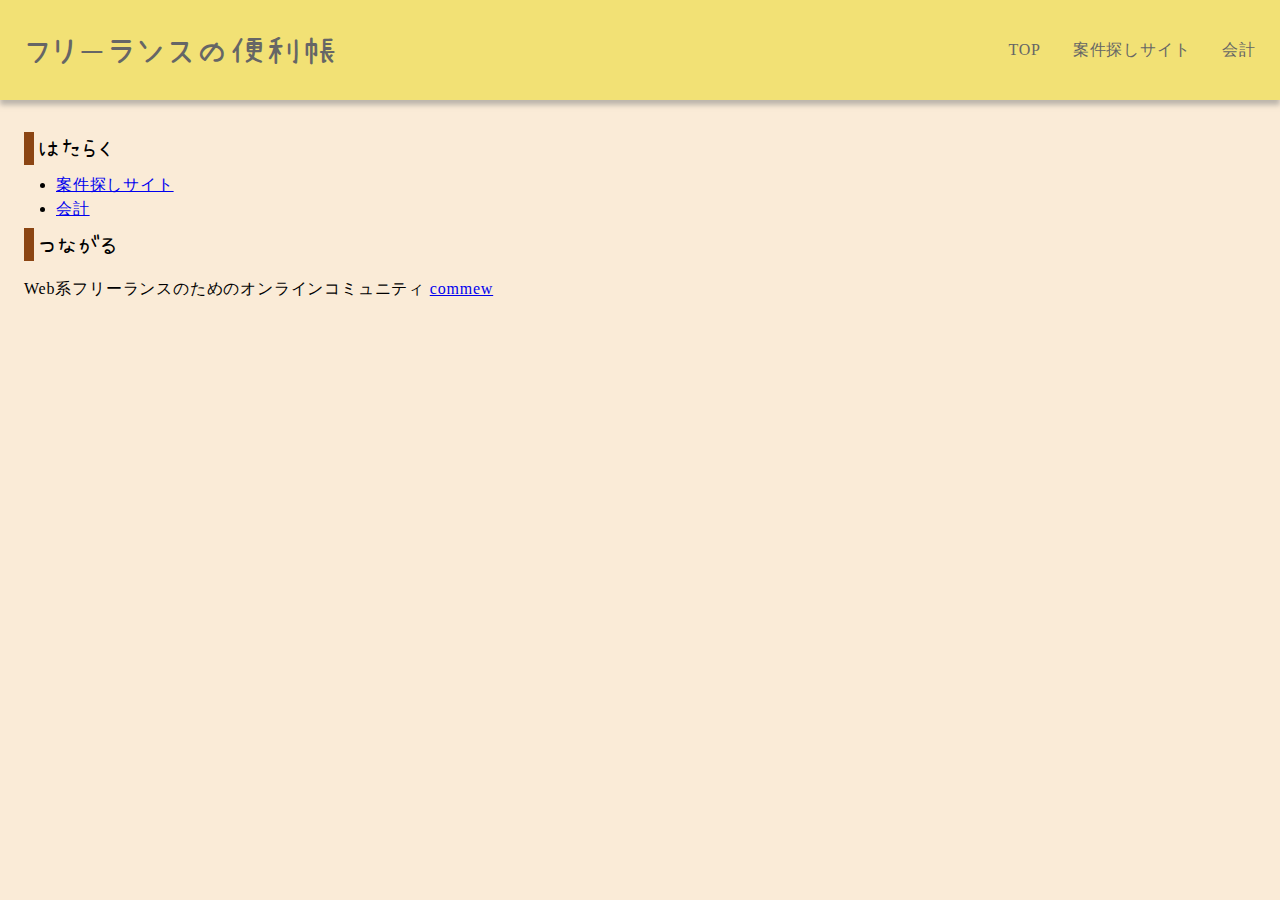
<file: index.html>
<!DOCTYPE html>

<head>
  <meta charset="utf-8">
  <meta name="viewport" content="width=device-width, initial-scale=1.0">
  <title>フリーランスの便利帳</title>
  <script src="https://ajax.googleapis.com/ajax/libs/jquery/3.6.0/jquery.min.js"></script>
  <script src="js/main.js"></script>
  <link rel="stylesheet" type="text/css" href="css/reset.css">
  <link rel="stylesheet" type="text/css" href="css/style.css">
  <link rel="stylesheet" id="google-icons-css"
    href="https://fonts.googleapis.com/css?family=Material+Icons%7CMaterial+Icons+Outlined%7CMaterial+Icons+Two+Tone%7CMaterial+Icons+Round%7CMaterial+Icons+Sharp&amp;ver=1.0.0"
    type="text/css" media="all">
</head>

<body>

  <header class="navbar header"></header>

  <main>
    <h2>はたらく</h2>
    <ul>
      <li><a href="find_job.html">案件探しサイト</a></li>
      <li><a href="finance.html">会計</a></li>
    </ul>

    <h2>つながる</h2>
    <p>
      Web系フリーランスのためのオンラインコミュニティ
      <a href="https://commew.net" target="_blank" rel=”noopener”>commew</a>
    </p>

  </main>
</body>

</html>
</file>
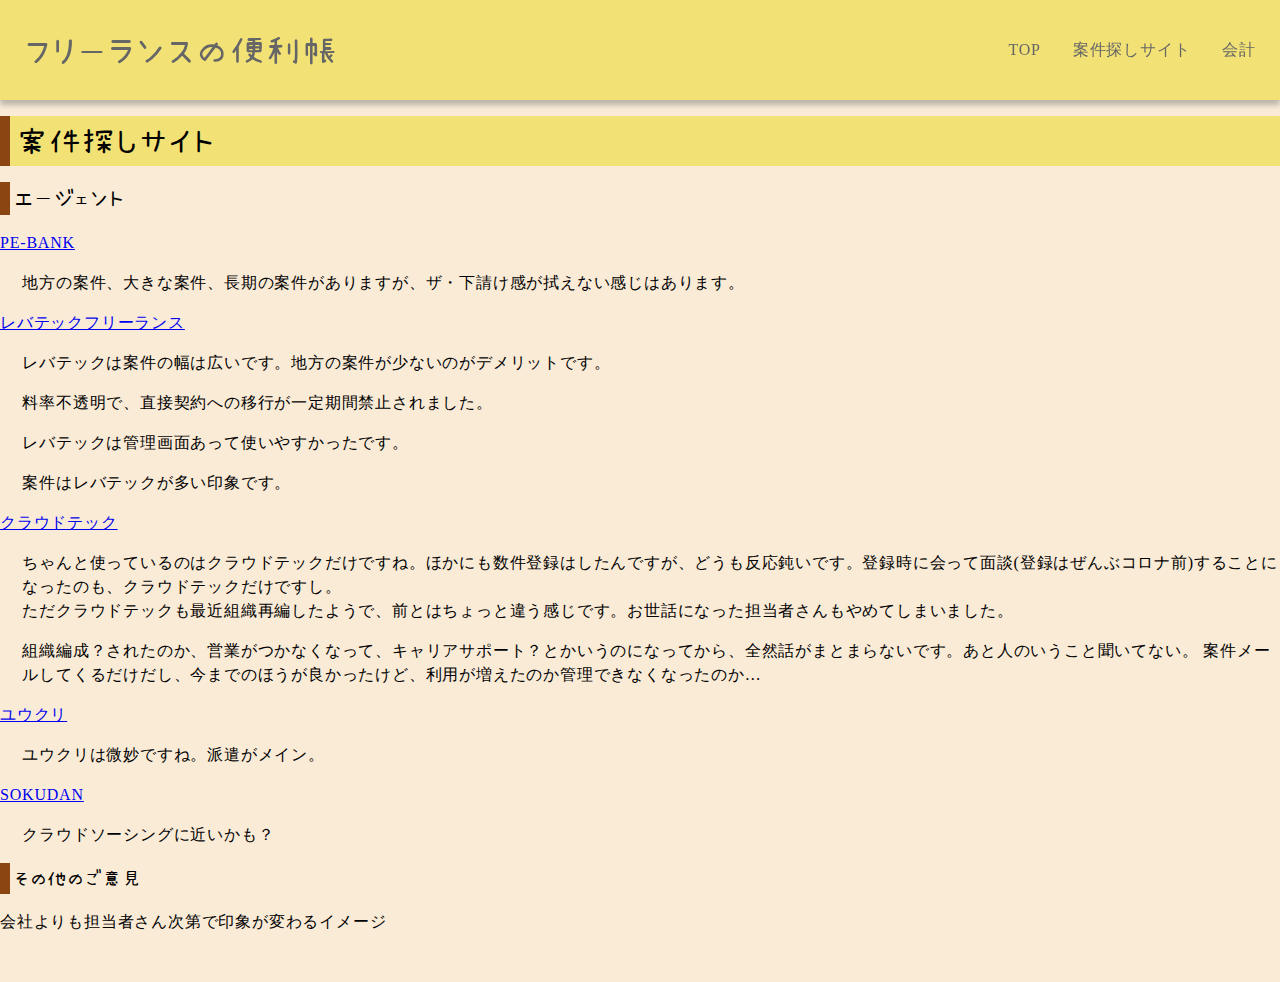
<file: find_job.html>
<!DOCTYPE html>
<html lang="ja">

<head>
  <meta charset="UTF-8">
  <title>案件探しサイト</title>
  <script src="https://ajax.googleapis.com/ajax/libs/jquery/3.6.0/jquery.min.js"></script>
  <script src="js/main.js"></script>
  <link rel="stylesheet" type="text/css" href="css/reset.css">
  <link rel="stylesheet" type="text/css" href="css/style.css">
</head>

<body>
  <header class="navbar header"></header>

  <header>
    <h1>案件探しサイト</h1>
  </header>
  <article>
    <section>
      <h2>エージェント</h2>
      <dl>
        <dt><a href="https://pe-bank.jp/" rel=”noopener” target="_blank">PE-BANK</a></dt>
        <dd>
          <p>地方の案件、大きな案件、長期の案件がありますが、ザ・下請け感が拭えない感じはあります。</p>
        </dd>

        <dt><a href="https://freelance.levtech.jp/" rel="noopener" target="_blank">レバテックフリーランス</a></dt>
        <dd>
          <p>レバテックは案件の幅は広いです。地方の案件が少ないのがデメリットです。</p>
          <p>料率不透明で、直接契約への移行が一定期間禁止されました。</p>
          <p>レバテックは管理画面あって使いやすかったです。</p>
          <p>案件はレバテックが多い印象です。</p>
        </dd>

        <dt><a href="https://crowdtech.jp/" rel="noopener" target="_blank">クラウドテック</a></dt>
        <dd>
          <p>
            ちゃんと使っているのはクラウドテックだけですね。ほかにも数件登録はしたんですが、どうも反応鈍いです。登録時に会って面談(登録はぜんぶコロナ前)することになったのも、クラウドテックだけですし。<br>
            ただクラウドテックも最近組織再編したようで、前とはちょっと違う感じです。お世話になった担当者さんもやめてしまいました。
          </p>
          <p>組織編成？されたのか、営業がつかなくなって、キャリアサポート？とかいうのになってから、全然話がまとまらないです。あと人のいうこと聞いてない。
            案件メールしてくるだけだし、今までのほうが良かったけど、利用が増えたのか管理できなくなったのか…</p>
        </dd>

        <dt><a href="https://www.y-create.co.jp/" rel="noopenner" target="_blank">ユウクリ</a></dt>
        <dd>
          <p>ユウクリは微妙ですね。派遣がメイン。</p>
        </dd>

        <dt><a href="https://sokudan.work/" rel="noopenner" target="_blank">SOKUDAN</a></dt>
        <dd>
          <p>クラウドソーシングに近いかも？</p>
        </dd>
      </dl>

      <h3>その他のご意見</h3>
      <p>
        会社よりも担当者さん次第で印象が変わるイメージ
      </p>
    </section>
  </article>


</body>

</html>
</file>
<file: css/style.css>
body {
    background-color: antiquewhite;
    letter-spacing: 0.05em;
    line-height: 1.5em;
}

main {
    padding: 24px;
}

h1 {
    font-size: 2em;
    margin-block-start: 0.5em;
    margin-block-end: 0.5em;
    border-left: saddlebrown solid 10px;
    padding-left: 0.2em;
    padding-top: 0.4em;
    padding-bottom: 0.4em;
}

h2 {
    font-size: 1.4em;
    margin-block-start: 0.35em;
    margin-block-end: 0.35em;
    border-left: saddlebrown solid 10px;
    padding-left: 0.2em;
    padding-top: 0.2em;
    padding-bottom: 0.2em;
}

h3 {
    font-size: 1.2em;
    margin-block-start: 0.30em;
    margin-block-end: 0.30em;
    border-left: saddlebrown solid 10px;
    padding-left: 0.2em;
    padding-top: 0.2em;
    padding-bottom: 0.2em;
}

p {
    margin-block-start: 1em;
    margin-block-end: 1em;
}

ul {
    list-style-type: disc;
    padding-inline-start: 2em;

}

li {
    display: list-item;
    text-align: -webkit-match-parent;
}

dl {
    display: block;
    margin-block-start: 1em;
    margin-block-end: 1em;
    margin-inline-start: 0px;
    margin-inline-end: 0px;
}

dt {
    display: block;
}

dd {
    display: block;
    margin-inline-start: 1.4em;
}

/* header menu*/
.navbar {
    position: sticky;
    display: flex;
    align-items: center;
    justify-content: space-between;
    top: 0;
    left: 0;
    padding: 0 24px;
    background-color: #f2e175;
    box-shadow: 0px 5px 5px rgba(128, 128, 128, .5);
}

.navbar__logo {
    display: flex;
    align-items: center;
    font-family: 'kawaii';
    font-size: 36px;
}

.navbar__logo a{
    text-decoration: none;
    color: #666;
}

.navbar__nav__menu {
    display: flex;
    align-items: center;
    justify-content: center;
    column-gap: 2rem;

    min-height: 100px;
    width: 100%;
    padding: 0;

}

.navbar__nav__menu-item {
    list-style: none;
}

.navbar__nav__menu-item a {
    text-decoration: none;
    color: #666;
}

.drawer-menu-btn{
    display: none !important;
}

@media screen and (max-width: 767px) {
    .navbar {
      padding: 10px 24px;
    }

    .navbar__logo {
      font-size: 30px;
    }

    .navbar__nav__menu{
        flex-direction: column;
        row-gap: 24px;
        font-size: 24px;

        position: fixed;
        z-index: 1;
        top: 0;
        left: 100%;
        width: 100vw;
        height: 100vh;
        background-color: #f2e175;
        transition: .3s;
    }

    .navbar__nav__menu.show{
        transform: translateX(-100%);
    }

    .drawer-menu-btn{
        display: block !important;
        cursor: pointer;
        position: relative;
        z-index: 2;
    }
}


@font-face {
    /* フォント情報 https://font.spicy-sweet.com/ */
    font-family: 'kawaii';
    src: url('../fonts/kawaii.ttf') format('truetype');
}

h1,
h2,
h3 {
    font-family: 'kawaii';
}

header {
    background-color: #f2e175;
}

section {
  margin-bottom: 3em;
}

img {
  max-width: 100%;
  height: auto;
}



/* fontawesome用 */
svg[class^="svg"] {
  margin-right: 0.5em;
}

.alert {
  color: red;
}
</file>
